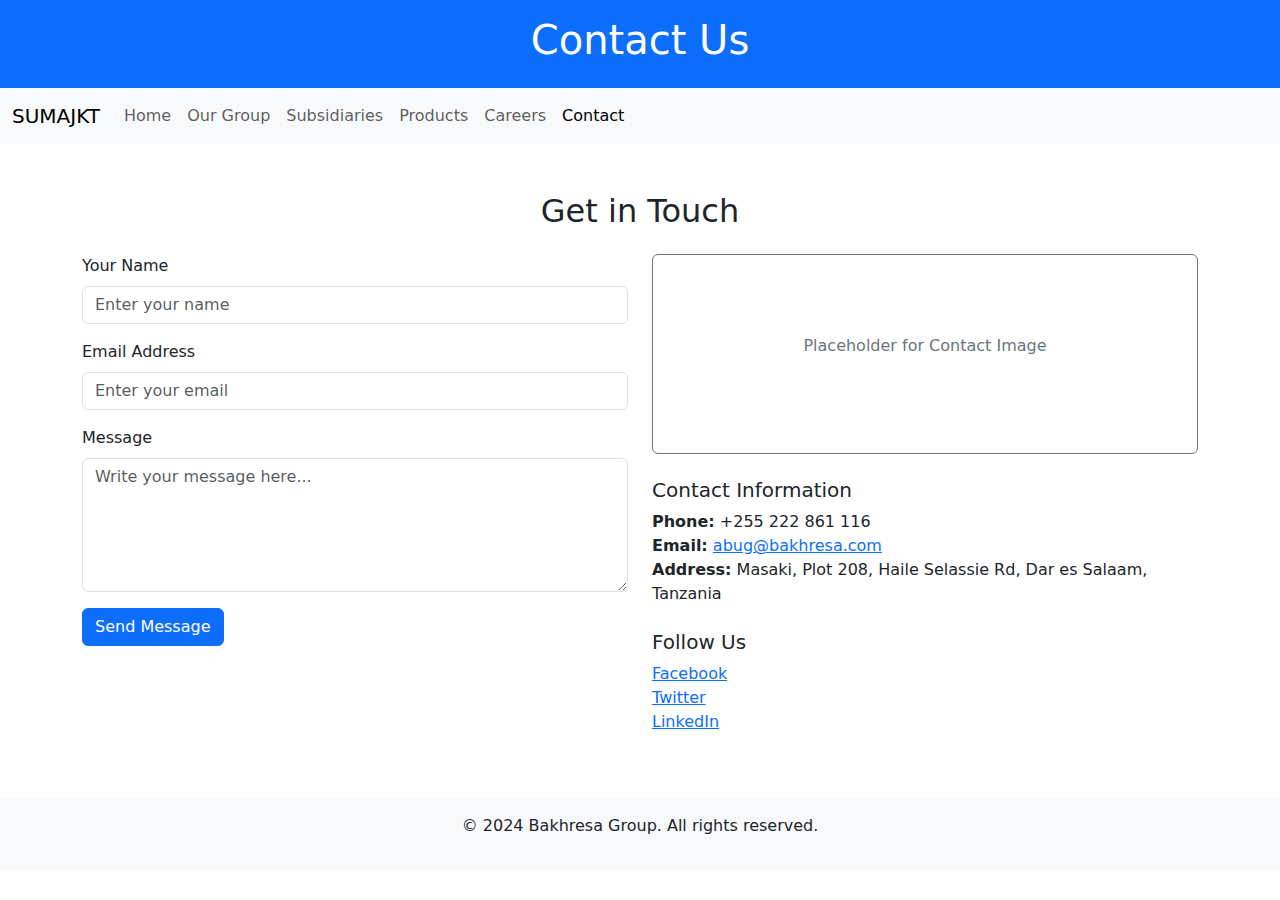
<file: contacts.html>
<!DOCTYPE html>
<html lang="en">
<head>
    <meta charset="UTF-8">
    <meta name="viewport" content="width=device-width, initial-scale=1.0">
    <title>Contact Us - Bakhresa Group</title>
    <link href="https://cdn.jsdelivr.net/npm/bootstrap@5.3.0-alpha3/dist/css/bootstrap.min.css" rel="stylesheet">
</head>
<body>
    <header class="bg-primary text-white text-center py-3">
        <h1>Contact Us</h1>
    </header>

    <nav class="navbar navbar-expand-lg navbar-light bg-light">
        <div class="container-fluid">
            <a class="navbar-brand" href="#">SUMAJKT</a>
            <button class="navbar-toggler" type="button" data-bs-toggle="collapse" data-bs-target="#navbarNav" aria-controls="navbarNav" aria-expanded="false" aria-label="Toggle navigation">
                <span class="navbar-toggler-icon"></span>
            </button>
            <div class="collapse navbar-collapse" id="navbarNav">
                <ul class="navbar-nav">
                    <li class="nav-item">
                        <a class="nav-link" href="index.html">Home</a>
                    </li>
                    <li class="nav-item">
                        <a class="nav-link" href="#">Our Group</a>
                    </li>
                    <li class="nav-item">
                        <a class="nav-link" href="#">Subsidiaries</a>
                    </li>
                    <li class="nav-item">
                        <a class="nav-link" href="#">Products</a>
                    </li>
                    <li class="nav-item">
                        <a class="nav-link" href="#">Careers</a>
                    </li>
                    <li class="nav-item">
                        <a class="nav-link active" aria-current="page" href="contact.html">Contact</a>
                    </li>
                </ul>
            </div>
        </div>
    </nav>

    <div class="container my-5">
        <h2 class="text-center mb-4">Get in Touch</h2>
        <div class="row">
            <div class="col-md-6">
                <form>
                    <div class="mb-3">
                        <label for="name" class="form-label">Your Name</label>
                        <input type="text" class="form-control" id="name" placeholder="Enter your name">
                    </div>
                    <div class="mb-3">
                        <label for="email" class="form-label">Email Address</label>
                        <input type="email" class="form-control" id="email" placeholder="Enter your email">
                    </div>
                    <div class="mb-3">
                        <label for="message" class="form-label">Message</label>
                        <textarea class="form-control" id="message" rows="5" placeholder="Write your message here..."></textarea>
                    </div>
                    <button type="submit" class="btn btn-primary">Send Message</button>
                </form>
            </div>
            <div class="col-md-6">
                <div class="border border-secondary rounded p-2 mb-4" style="height: 200px; display: flex; align-items: center; justify-content: center;">
                    <p class="text-secondary">Placeholder for Contact Image</p>
                </div>
                <h5>Contact Information</h5>
                <ul class="list-unstyled">
                    <li><strong>Phone:</strong> +255 222 861 116</li>
                    <li><strong>Email:</strong> <a href="mailto:abug@bakhresa.com">abug@bakhresa.com</a></li>
                    <li><strong>Address:</strong> Masaki, Plot 208, Haile Selassie Rd, Dar es Salaam, Tanzania</li>
                </ul>
                <h5 class="mt-4">Follow Us</h5>
                <ul class="list-unstyled">
                    <li><a href="#">Facebook</a></li>
                    <li><a href="#">Twitter</a></li>
                    <li><a href="#">LinkedIn</a></li>
                </ul>
            </div>
        </div>
    </div>

    <footer class="bg-light text-center py-3">
        <p>&copy; 2024 Bakhresa Group. All rights reserved.</p>
    </footer>

    <script src="https://cdn.jsdelivr.net/npm/bootstrap@5.3.0-alpha3/dist/js/bootstrap.bundle.min.js"></script>
</body>
</html>
</file>
